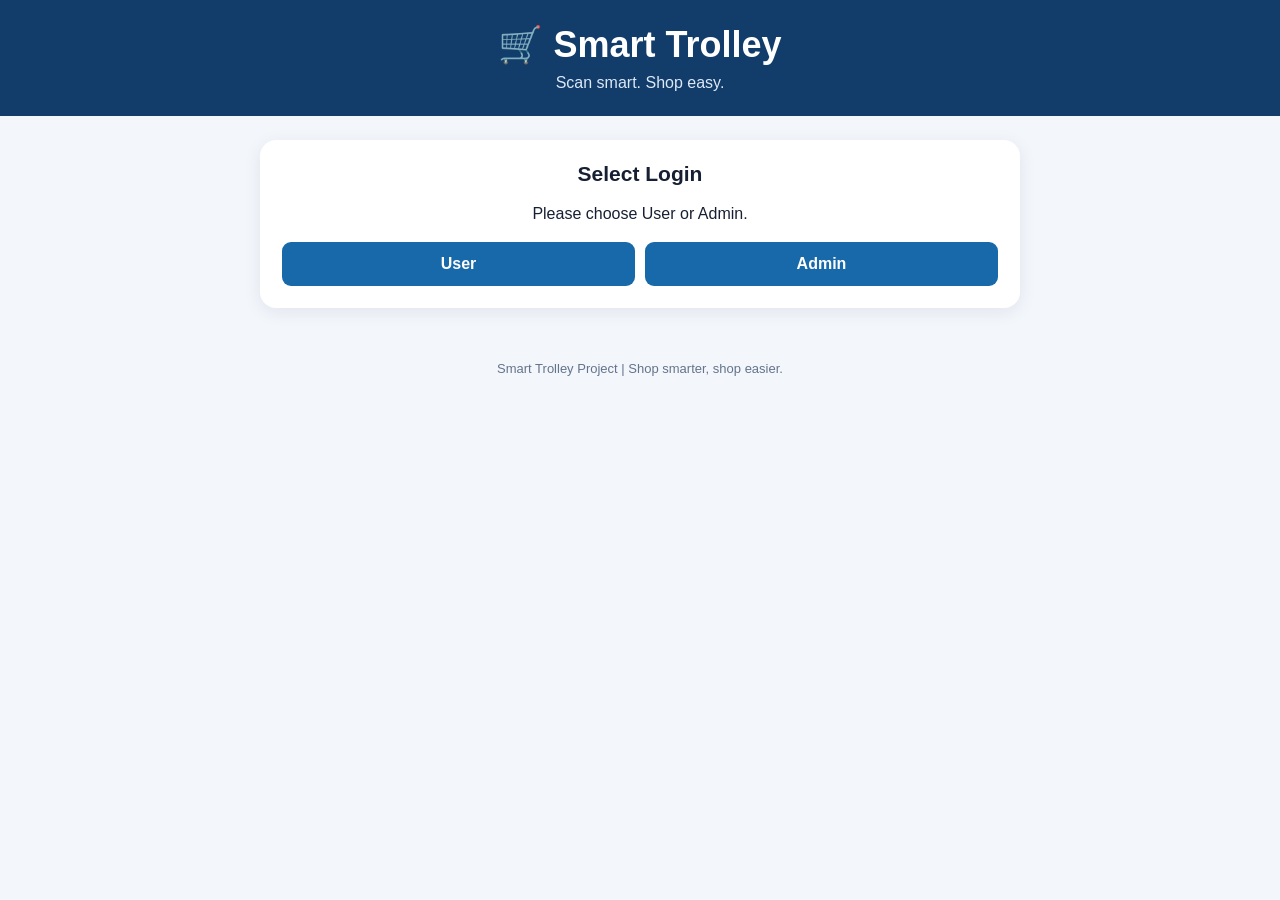
<file: index.html>
<!DOCTYPE html>
<html lang="en">
<head>
  <meta charset="UTF-8">
  <meta name="viewport" content="width=device-width, initial-scale=1.0">
  <title>Smart Trolley</title>
  <link rel="stylesheet" href="style.css">
</head>
<body>
  <header class="header">
    <h1>🛒 Smart Trolley</h1>
    <p>Scan smart. Shop easy.</p>
  </header>

  <main class="container">
    <section class="card role-card">
      <h2>Select Login</h2>
      <p>Please choose User or Admin.</p>

      <div class="role-buttons">
        <button id="userButton" type="button">User</button>
        <button id="adminButton" type="button">Admin</button>
      </div>
    </section>
  </main>

  <footer class="footer">
    <p>Smart Trolley Project | Shop smarter, shop easier.</p>
  </footer>

  <script>
    document.getElementById("userButton").addEventListener("click", function () {
      window.location.href = "./user.html";
    });

    document.getElementById("adminButton").addEventListener("click", function () {
      window.location.href = "./admin.html";
    });
  </script>
</body>
</html>
</file>
<file: style.css>
* {
  box-sizing: border-box;
}

:root {
  font-family: Arial, Helvetica, sans-serif;
  color: #172033;
  background: #f3f6fb;
}

body {
  margin: 0;
  min-height: 100vh;
}

.header {
  background: #123c69;
  color: white;
  text-align: center;
  padding: 24px 16px;
}

.header h1 {
  margin: 0 0 8px;
  font-size: clamp(25px, 5vw, 36px);
}

.header p {
  margin: 0;
  color: #dce9f8;
}

.container {
  width: min(100% - 24px, 760px);
  margin: 24px auto;
  display: grid;
  gap: 20px;
}

.card {
  background: white;
  border-radius: 16px;
  padding: 22px;
  box-shadow: 0 4px 18px rgba(20, 40, 70, 0.08);
  min-width: 0;
}

.card h2 {
  margin: 0 0 12px;
  font-size: 21px;
}

.card p {
  line-height: 1.5;
}

button,
input {
  font: inherit;
}

button {
  border: 0;
  border-radius: 9px;
  padding: 12px 16px;
  background: #1769aa;
  color: white;
  font-weight: 700;
  cursor: pointer;
  min-height: 44px;
}

button:hover {
  background: #10558c;
}

button:disabled {
  opacity: 0.6;
  cursor: not-allowed;
}

button[hidden],
[hidden] {
  display: none !important;
}

.scanner-buttons {
  display: flex;
  flex-wrap: wrap;
  gap: 10px;
  margin: 16px 0;
}

#stopScan,
.clear-button {
  background: #64748b;
}

#reader {
  width: 100%;
  margin: 16px 0;
  overflow: hidden;
  border-radius: 12px;
  background: #111827;
}

#reader video {
  display: block !important;
  width: 100% !important;
  max-width: 100% !important;
  height: auto !important;
  object-fit: contain;
}

#scanMessage,
#registerMessage {
  overflow-wrap: anywhere;
  font-size: 14px;
}

#scanMessage {
  padding: 10px 12px;
  border-radius: 8px;
  background: #eef5fc;
}

.manual-entry {
  margin-top: 20px;
  padding-top: 16px;
  border-top: 1px solid #e2e8f0;
}

.manual-entry h3,
.register-product h3 {
  margin-top: 0;
}

input {
  display: block;
  width: 100%;
  min-height: 46px;
  padding: 12px;
  margin: 7px 0 14px;
  border: 1px solid #cbd5e1;
  border-radius: 9px;
  background: white;
  color: #172033;
}

input:focus {
  outline: 2px solid #75b9f0;
  border-color: #1769aa;
}

label {
  display: block;
  margin-top: 12px;
  font-weight: 700;
  font-size: 14px;
}

.manual-entry button,
.register-product button {
  width: 100%;
}

.register-product form {
  margin-top: 18px;
}

.cart-heading {
  display: flex;
  justify-content: space-between;
  align-items: center;
  flex-wrap: wrap;
  gap: 10px;
}

#itemCount {
  color: #475569;
  font-size: 14px;
}

.cart-item {
  display: grid;
  grid-template-columns: 42px minmax(0, 1fr) auto;
  gap: 12px;
  align-items: center;
  padding: 16px 0;
  border-bottom: 1px solid #e2e8f0;
}

.product-icon {
  font-size: 28px;
}

.product-info {
  min-width: 0;
}

.product-info strong {
  display: block;
  overflow-wrap: anywhere;
}

.product-info small {
  display: block;
  margin-top: 5px;
  color: #64748b;
  line-height: 1.5;
}

.product-price {
  text-align: right;
  font-weight: 700;
  white-space: nowrap;
}

.remove-button {
  display: block;
  margin-top: 8px;
  padding: 7px 9px;
  min-height: 34px;
  font-size: 12px;
  background: #e9eef5;
  color: #26364a;
}

.remove-button:hover {
  background: #d7e1ed;
}

.empty-cart {
  padding: 24px 8px;
  text-align: center;
  color: #64748b;
}

.empty-cart span {
  font-size: 36px;
}

.empty-cart p {
  margin-bottom: 4px;
  color: #172033;
  font-weight: 700;
}

.cart-summary {
  display: flex;
  justify-content: space-between;
  align-items: center;
  gap: 12px;
  margin-top: 20px;
  padding-top: 14px;
  border-top: 2px solid #e2e8f0;
}

.cart-summary h3,
.cart-summary p {
  margin: 0;
}

.cart-summary p {
  color: #087443;
  font-size: 25px;
  font-weight: 800;
}

.clear-button {
  width: 100%;
  margin-top: 18px;
}

.footer {
  padding: 16px;
  text-align: center;
  color: #64748b;
  font-size: 13px;
}

@media (max-width: 420px) {
  .container {
    width: min(100% - 16px, 760px);
    margin: 12px auto;
    gap: 12px;
  }

  .card {
    padding: 16px;
    border-radius: 12px;
  }

  .cart-item {
    grid-template-columns: 32px minmax(0, 1fr);
  }

  .product-icon {
    font-size: 24px;
  }

  .product-price {
    grid-column: 2;
    text-align: left;
  }
}
.role-card {
  text-align: center;
}

.role-buttons {
  display: flex;
  gap: 10px;
  margin-top: 16px;
}

.role-buttons button {
  flex: 1;
}
</file>
